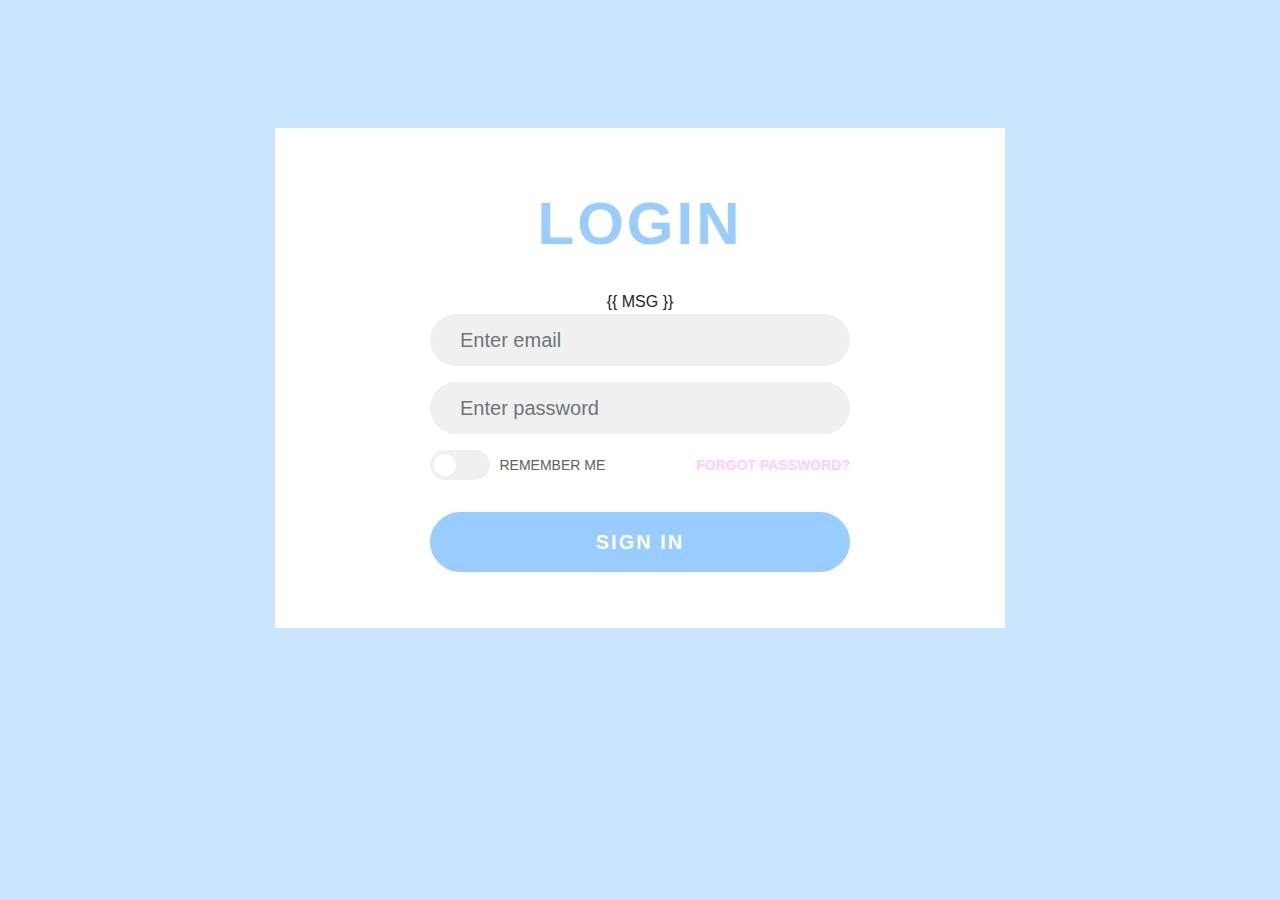
<file: templates/login.html>
<!doctype html>
<html lang="en">

<head>

<!-- Bootstrap CSS -->
<link rel="stylesheet" href="../static/css/bootstrap.min.css">

<!-- Custom Styles -->
<link rel="stylesheet" type="text/css" href="../static/css/styles.css">
<script>
		function mySubmit(form){
		<!--定义formData对象-->
			let formData = new FormData(form);
			<!--利用fromData对象的get方法获取表单数据-->
			let email = formData.get('email');
			let pwd = formData.get('password');
            _url = location.href;
            _url+="&email="+email+"&pwd="+pwd;
            return _url

		}

        function insertParam(key, value)
            {
                 key = encodeURI(key); value = encodeURI(value);
                 var kvp = document.location.search.substr(1).split('&');
                 var i=kvp.length; var x; while(i--)
                 {
                 x = kvp[i].split('=');
                 if (x[0]==key)
                 {
                 x[1] = value;
                 kvp[i] = x.join('=');
                 break;
                 }
                 }
                 if(i<0) {kvp[kvp.length] = [key,value].join('=');}
                 document.location.search = kvp.join('&');
            }
</script>
<!-- Page title -->
<title>Login</title>
</head>
<body>

<!-- page background -->
<div id="login-bg" class="container-fluid">
  <div class="bg-color"></div>
</div>

<!-- login div -->
<div class="container" id="login">
    <!-- center aligned -->
	<div class="row justify-content-center">
    <!-- cast the size -->
	<div class="col-lg-8">
	  <div class="login">
        <!-- box title -->
		<h1>Login</h1>
            <!-- log in form, bind with the login method-->
            <form action="/login" method="post">
            <!-- email and password field-->
            <div class="form-group">{{ msg }}
              <input name="email" type="email" class="form-control" id="eml" aria-describedby="emailHelp" placeholder="Enter email">

            </div>
            <div class="form-group">
              <input name="password" type="password" class="form-control" id="pwd" placeholder="Enter password">
            </div>

            <div class="form-check">
              <!-- define slider to switch whether to remember the user session -->
              <label class="switch">
              <input type="checkbox">
              <span class="slider round"></span>
              </label>
              <!-- remember me slider-->
              <label class="form-check-label" for="exampleCheck1">Remember Me</label>
              <!-- forgot password label, could be clicked-->
              <label class="forgot-password"><a href="#">Forgot Password?</a></label>

            </div>
			  
            <br>
            <!-- submit button -->
            <button type="submit" class="btn btn-lg btn-block " onclick="insertParam('aaa','bbb')">Sign In</button>
          </form>

    </div>
	</div>
	</div>
</div>

</body>
</html>
</file>
<file: static/css/styles.css>
/* Background position set*/
#login-bg.container-fluid {
	padding: 0;
	height: 100%;
	position: absolute;
}

/* Background color set*/
.bg-color {
	min-width: 100%;
	vertical-align: top;
	padding: 0;
	height: 100%;
	background-color: #cce5ff;
	display: inline-block;
	overflow: hidden;
}

/* Login div position and font set*/
#login{
	padding-top: 10%;
	text-align: center;
	text-transform: uppercase;
}

/* Login div size&color set*/
.login {
	width: 100%;
	height: 500px;
	background-color: #fff;
	padding: 30px 15px 15px;
}

/* Login h1 position set*/
.login h1 {
	margin-top: 30px;
	font-weight: bold;
	font-size: 60px;
	letter-spacing: 3px;
	color: #99ccff;
}

/* Login form size and margin set*/
.login form {
	max-width: 420px;
	margin: 30px auto;
}

/* Submit button shape, position, size and color set*/
.login .btn {
	border-radius: 50px;
	text-transform: uppercase;
	font-weight: bold;
	letter-spacing: 2px;
	font-size: 20px;
	padding: 14px;
	background: #99ccff;
	border-color: #99ccff;
	color: #fff;
}


/* On click submit button, accent color*/
.login .btn:active{
    background: #4da6ff;
}

/* Input data size, font, color and shape set*/
.form-group input {
	font-size: 20px;
	font-weight: lighter;
	border: none;
	background-color: #F0F0F0;
	color: #66b2ff!important;
	padding: 26px 30px;
	border-radius: 50px;
	transition : 0.2s;
}

/* Slider position set*/
.form-check {
	padding: 0;
	text-align: left;
}

/* Slider label position, size and color set*/
.form-check label {
	vertical-align: top;
	padding-top: 5px;
	padding-left: 5px;
	font-size: 15px;
	color: #606060;
	font-size: 14px;
}

/* forgot password position and font set*/
.forgot-password {
	text-align: right;
	float: right;
	font-weight: bold;
}

/* Forgot password color set*/
.forgot-password a {
	color: #ffccff;
}

/* slider switch position, size set */
.switch {
  position: relative;
  display: inline-block;
  width: 60px;
  height: 30px;
}

/* Slider position, color, transition action, and shape set */
.slider {
  position: absolute;
  cursor: pointer;
  top: 0;
  left: 0;
  right: 0;
  bottom: 0;
  background-color: #F0F0F0;
  -webkit-transition: .4s;
  transition: .4s;
  border-radius: 30px;
}

/* Slider before switching position, size and color and transition action*/
.slider:before {
  position: absolute;
  content: "";
  height: 22px;
  width: 22px;
  left: 4px;
  bottom: 4px;
  background-color: white;
  -webkit-transition: .4s;
  transition: .4s;
  border-radius: 50%;
}

/* While checked, color set */
input:checked + .slider {
  background-color: #99ccff;
}

/* While checked, transition action set */
input:checked + .slider:before {
  -webkit-transform: translateX(30px);
  -ms-transform: translateX(30px);
  transform: translateX(30px);
}
</file>
